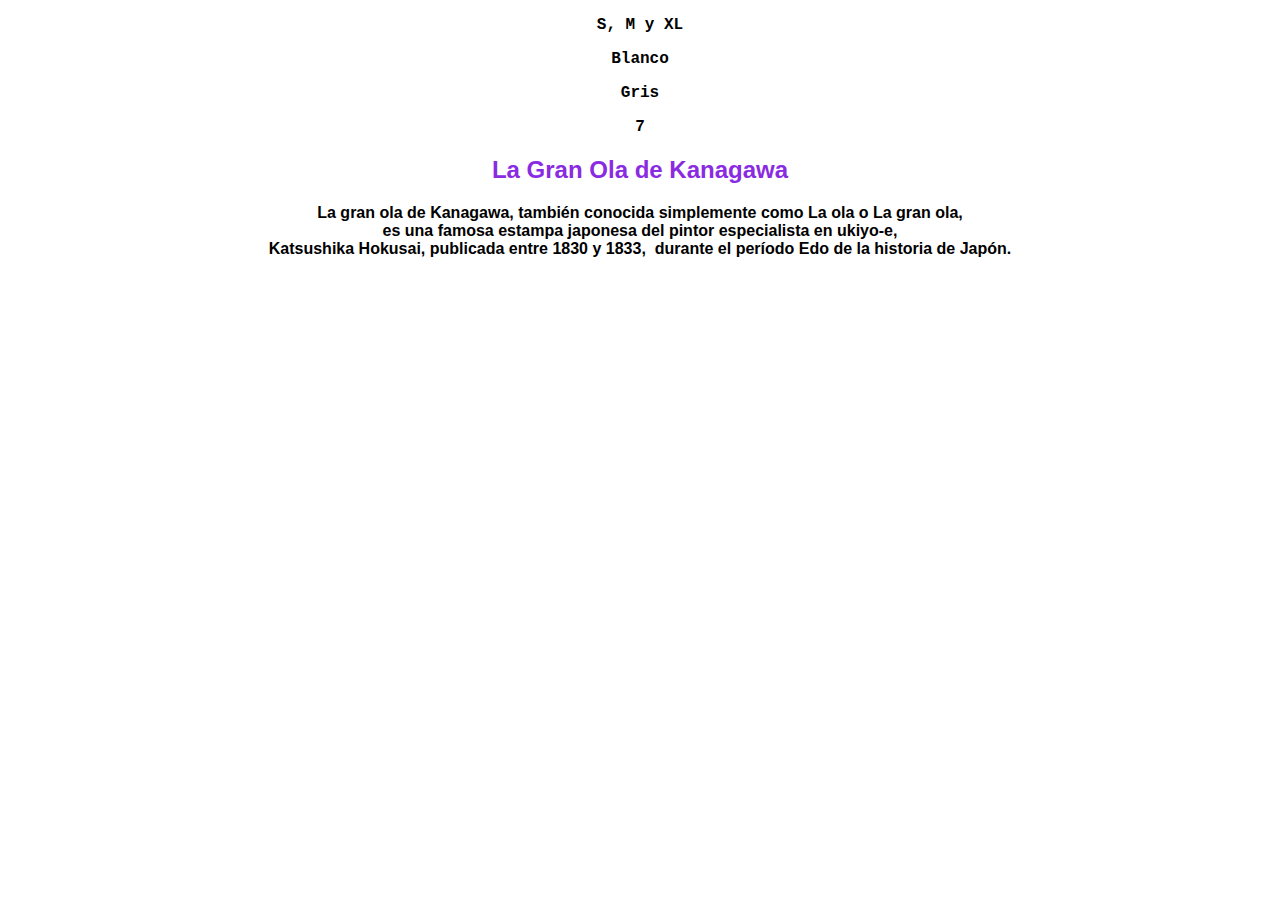
<file: Desafio/desafio5.html>
<!DOCTYPE html>
<html lang="en">
<head>
    <meta charset="UTF-8">
    <meta name="viewport" content="width=device-width, initial-scale=1.0">
    <script src="desafio5.js" async></script>
    <link rel="stylesheet" href="style.css">
    <title>Desafio 5</title>
</head>
<body>

    <div id="datosRemera">
    </div>
    <div id="datosOla">

    </div>
    
</body>
</html>
</file>
<file: Desafio/style.css>
p{
    font-family: 'Courier New', Courier, monospace;
    font-weight: bold;
    text-align: center;

}

h2{
    font-family: Impact, Haettenschweiler, 'Arial Narrow Bold', sans-serif;
    text-align: center;
    color: blueviolet;
}

#parrafito{
    font-family: 'Franklin Gothic Medium', 'Arial Narrow', Arial, sans-serif;
    text-align: center;
}
</file>
